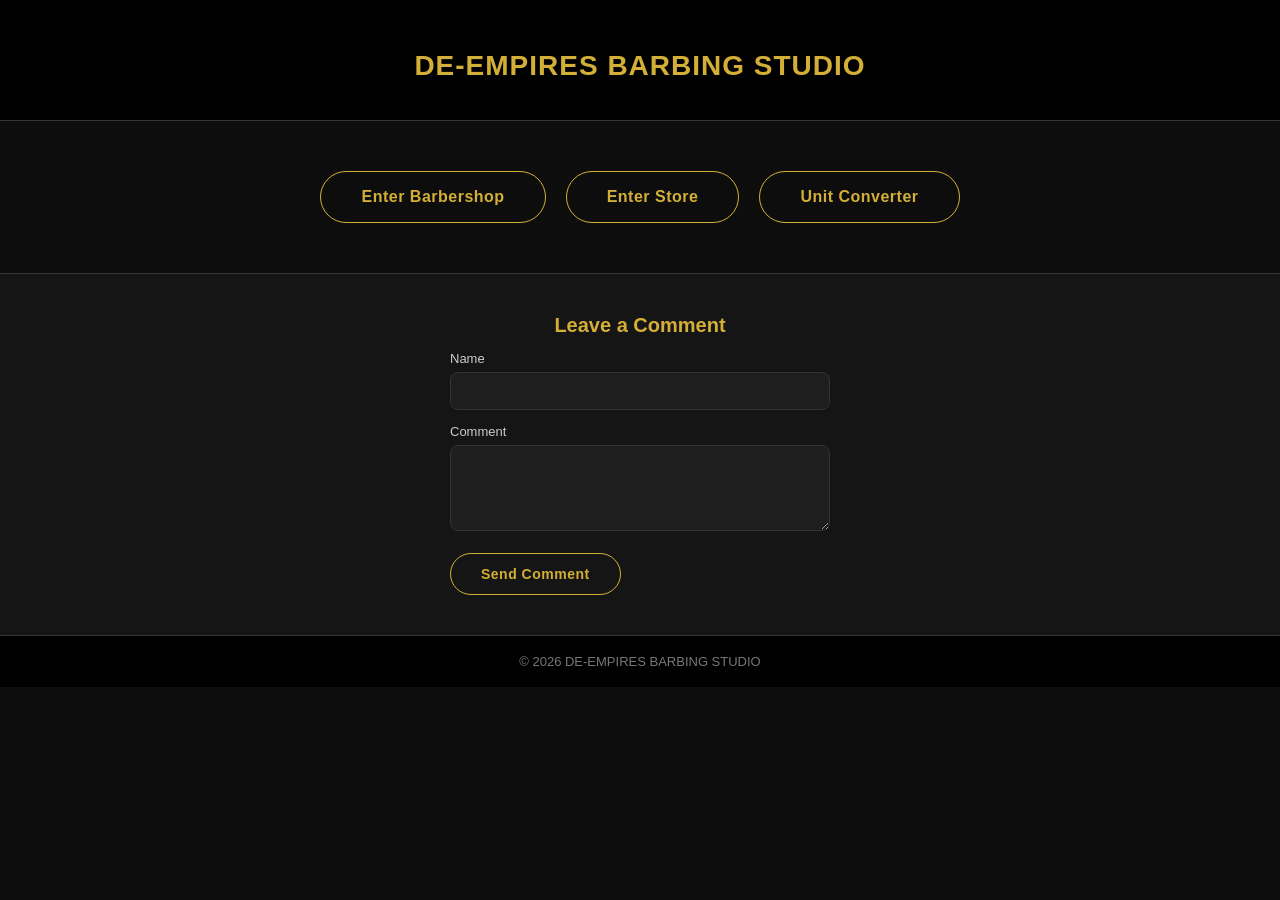
<file: index.html>
<!DOCTYPE html>
<html lang="en">
<head>
<meta charset="UTF-8">
<title>DE-EMPIRES | Welcome</title>
<link rel="stylesheet" href="landing-style.css">
</head>
<body>

<header>
  <h1>DE-EMPIRES BARBING STUDIO</h1>
</header>

<section class="nav-buttons">
  <a href="barbershop/index.html" class="btn big-btn">Enter Barbershop</a>
  <a href="store/index.html" class="btn big-btn">Enter Store</a>
  <a href="unit-converter" class="btn big-btn">Unit Converter</a>
</section>

<section class="comment-box">
  <h2>Leave a Comment</h2>
  <form action="https://formspree.io/f/xnjeqqeb" method="POST">
    <label for="commenterName">Name</label>
    <input type="text" id="commenterName" name="name" required>
    <label for="commentMsg">Comment</label>
    <textarea id="commentMsg" name="message" rows="4" required></textarea>
    <button type="submit" class="btn">Send Comment</button>
  </form>
</section>

<footer>
  <p>&copy; 2026 DE-EMPIRES BARBING STUDIO</p>
</footer>

</body>
</html>
</file>
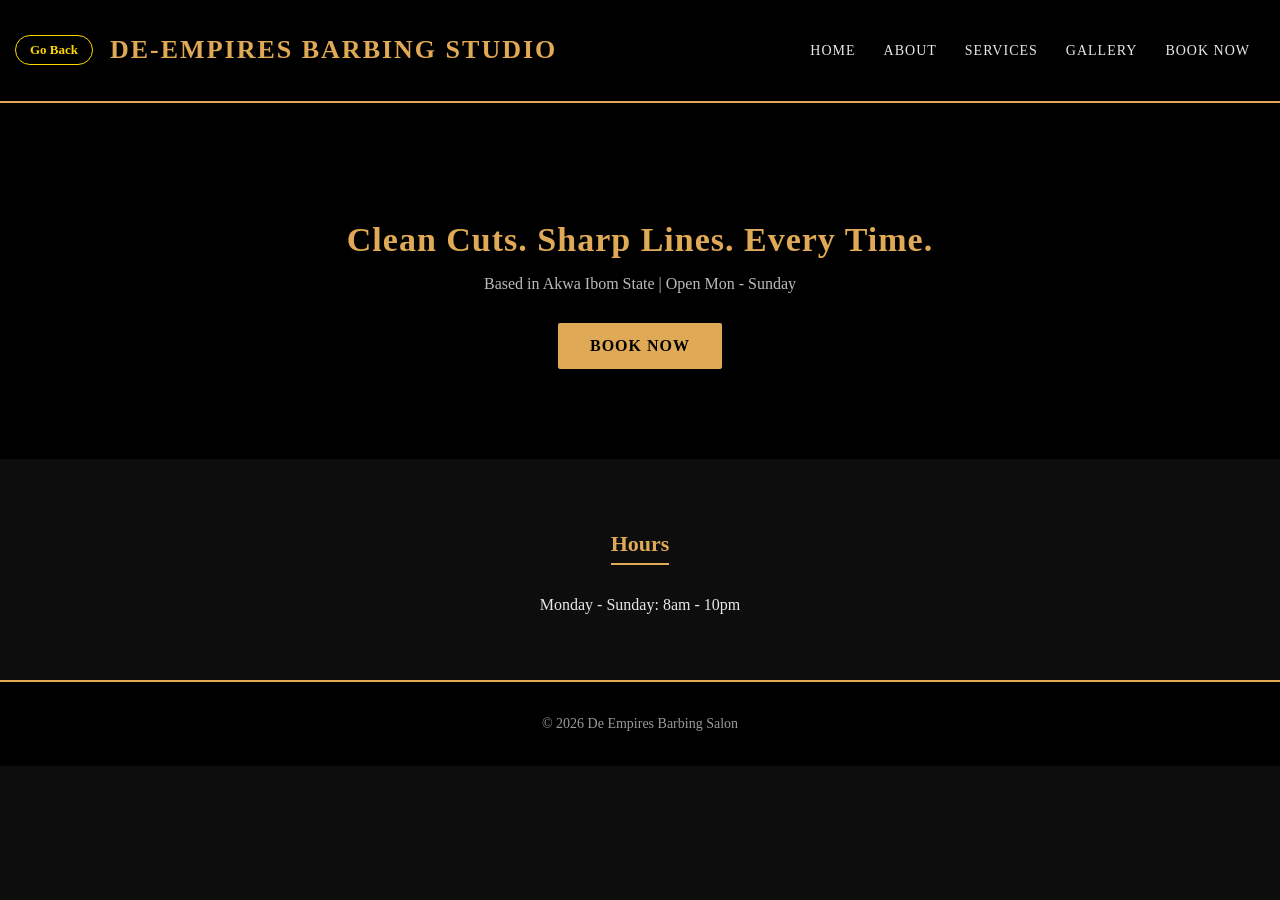
<file: barbershop/index.html>
<!DOCTYPE html>
<html lang="en">
<head>
<meta charset="UTF-8">
<title>DE-EMPIRES BARBING STUDIO</title>
<link rel="stylesheet" href="style.css">
</head>
<body>
<header>
  <a href="../index.html" class="back-btn">Go Back</a>
  <h1 style="margin-left: 80px;">DE-EMPIRES BARBING STUDIO</h1>
  <nav>
    <a href="index.html">Home</a>
    <a href="about.html">About</a>
    <a href="service.html">Services</a>
    <a href="gallery.html">Gallery</a>
    <a href="book.html">Book Now</a>
  </nav>
</header>

<section class="hero">
  <h2>Clean Cuts. Sharp Lines. Every Time.</h2>
  <p>Based in Akwa Ibom State | Open Mon - Sunday</p>
  <a href="book.html" class="btn">Book Now</a>
</section>

<section class="info">
  <h3>Hours</h3>
  <p>Monday - Sunday: 8am - 10pm</p>
</section>

<footer>
  <p>&copy; 2026 De Empires Barbing Salon</p>
</footer>
</body>
</html>
</file>
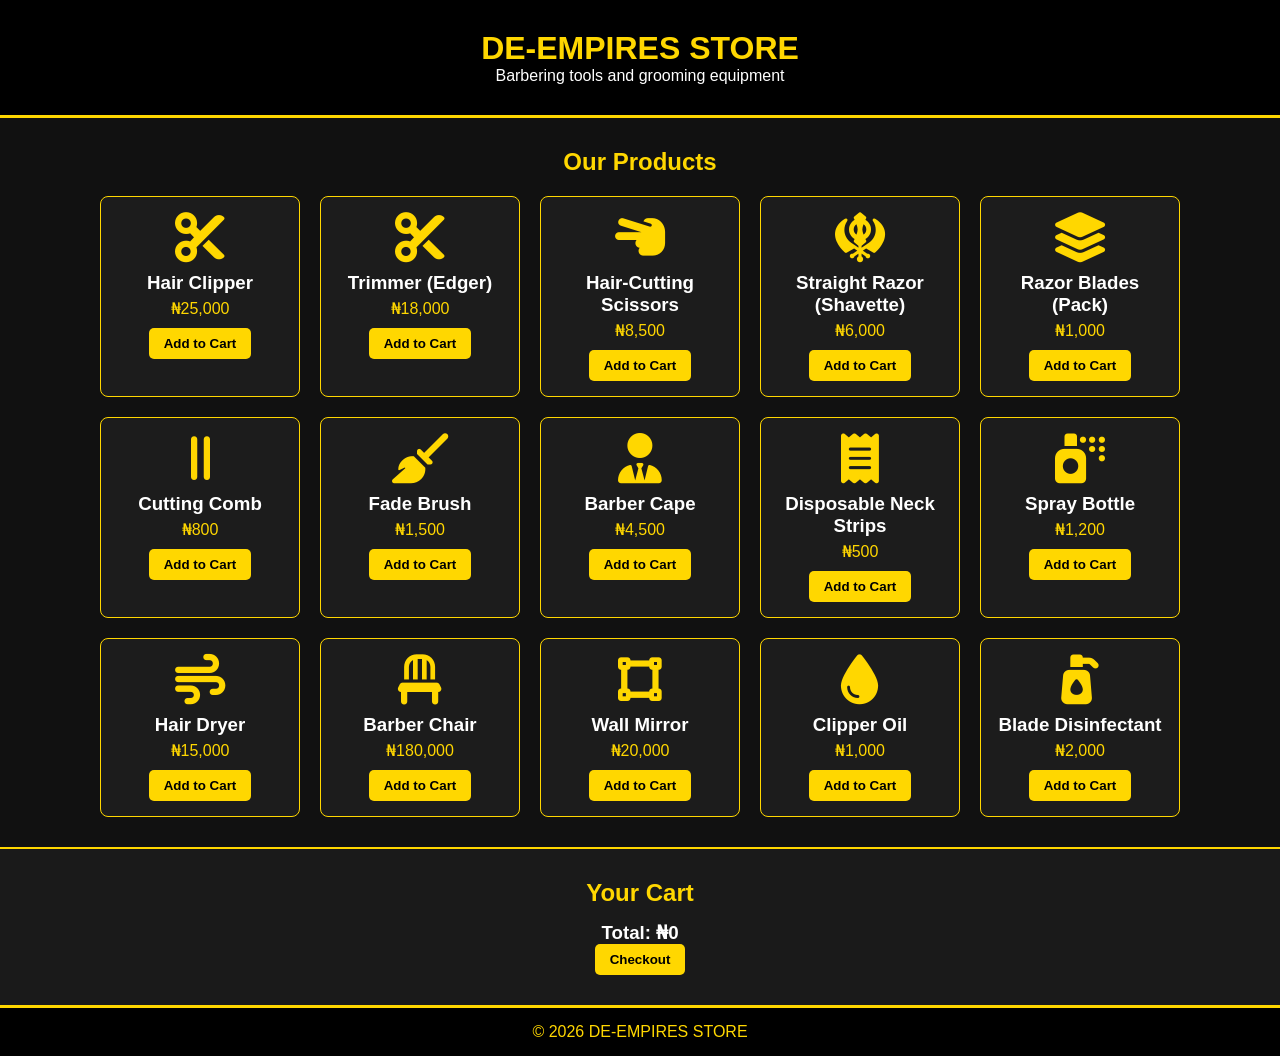
<file: store/index.html>
<!DOCTYPE html>
<html lang="en">
<head>
<meta charset="UTF-8">
<title>DE-EMPIRES STORE</title>
<link rel="stylesheet" href="style.css">
<link rel="stylesheet" href="https://cdnjs.cloudflare.com/ajax/libs/font-awesome/6.5.1/css/all.min.css">
</head>
<body>

<header>
  <h1>DE-EMPIRES STORE</h1>
  <p>Barbering tools and grooming equipment</p>
</header>

<section class="products">
  <h2>Our Products</h2>
  <div class="product-grid" id="productGrid">

    <div class="product-card">
      <i class="fa-solid fa-scissors product-icon"></i>
      <h3>Hair Clipper</h3>
      <p>₦25,000</p>
      <button class="add-btn" data-name="Hair Clipper" data-price="25000">Add to Cart</button>
    </div>

    <div class="product-card">
      <i class="fa-solid fa-cut product-icon"></i>
      <h3>Trimmer (Edger)</h3>
      <p>₦18,000</p>
      <button class="add-btn" data-name="Trimmer" data-price="18000">Add to Cart</button>
    </div>

    <div class="product-card">
      <i class="fa-solid fa-hand-scissors product-icon"></i>
      <h3>Hair-Cutting Scissors</h3>
      <p>₦8,500</p>
      <button class="add-btn" data-name="Hair-Cutting Scissors" data-price="8500">Add to Cart</button>
    </div>

    <div class="product-card">
      <i class="fa-solid fa-khanda product-icon"></i>
      <h3>Straight Razor (Shavette)</h3>
      <p>₦6,000</p>
      <button class="add-btn" data-name="Straight Razor" data-price="6000">Add to Cart</button>
    </div>

    <div class="product-card">
      <i class="fa-solid fa-layer-group product-icon"></i>
      <h3>Razor Blades (Pack)</h3>
      <p>₦1,000</p>
      <button class="add-btn" data-name="Razor Blades" data-price="1000">Add to Cart</button>
    </div>

    <div class="product-card">
      <i class="fa-solid fa-grip-lines-vertical product-icon"></i>
      <h3>Cutting Comb</h3>
      <p>₦800</p>
      <button class="add-btn" data-name="Cutting Comb" data-price="800">Add to Cart</button>
    </div>

    <div class="product-card">
      <i class="fa-solid fa-broom product-icon"></i>
      <h3>Fade Brush</h3>
      <p>₦1,500</p>
      <button class="add-btn" data-name="Fade Brush" data-price="1500">Add to Cart</button>
    </div>

    <div class="product-card">
      <i class="fa-solid fa-user-tie product-icon"></i>
      <h3>Barber Cape</h3>
      <p>₦4,500</p>
      <button class="add-btn" data-name="Barber Cape" data-price="4500">Add to Cart</button>
    </div>

    <div class="product-card">
      <i class="fa-solid fa-receipt product-icon"></i>
      <h3>Disposable Neck Strips</h3>
      <p>₦500</p>
      <button class="add-btn" data-name="Neck Strips" data-price="500">Add to Cart</button>
    </div>

    <div class="product-card">
      <i class="fa-solid fa-spray-can product-icon"></i>
      <h3>Spray Bottle</h3>
      <p>₦1,200</p>
      <button class="add-btn" data-name="Spray Bottle" data-price="1200">Add to Cart</button>
    </div>

    <div class="product-card">
      <i class="fa-solid fa-wind product-icon"></i>
      <h3>Hair Dryer</h3>
      <p>₦15,000</p>
      <button class="add-btn" data-name="Hair Dryer" data-price="15000">Add to Cart</button>
    </div>

    <div class="product-card">
      <i class="fa-solid fa-chair product-icon"></i>
      <h3>Barber Chair</h3>
      <p>₦180,000</p>
      <button class="add-btn" data-name="Barber Chair" data-price="180000">Add to Cart</button>
    </div>

    <div class="product-card">
      <i class="fa-solid fa-vector-square product-icon"></i>
      <h3>Wall Mirror</h3>
      <p>₦20,000</p>
      <button class="add-btn" data-name="Wall Mirror" data-price="20000">Add to Cart</button>
    </div>

    <div class="product-card">
      <i class="fa-solid fa-droplet product-icon"></i>
      <h3>Clipper Oil</h3>
      <p>₦1,000</p>
      <button class="add-btn" data-name="Clipper Oil" data-price="1000">Add to Cart</button>
    </div>

    <div class="product-card">
      <i class="fa-solid fa-pump-soap product-icon"></i>
      <h3>Blade Disinfectant</h3>
      <p>₦2,000</p>
      <button class="add-btn" data-name="Blade Disinfectant" data-price="2000">Add to Cart</button>
    </div>

  </div>
</section>

<section class="cart">
  <h2>Your Cart</h2>
  <ul id="cartList"></ul>
  <h3>Total: ₦<span id="cartTotal">0</span></h3>
  <button id="checkoutBtn" class="btn">Checkout</button>
</section>

<div id="checkoutForm" class="checkout-form hidden">
  <h2>Checkout</h2>
  <label for="custName">Full Name</label>
  <input type="text" id="custName" required>
  <label for="custPhone">Phone Number</label>
  <input type="tel" id="custPhone" required>
  <label for="custAddress">Delivery Address</label>
  <input type="text" id="custAddress" required>
  <button id="confirmOrderBtn" class="btn">Confirm Order</button>
</div>

<footer> 
  <p>&copy; 2026 DE-EMPIRES STORE</p>
</footer>

<script src="script.js"></script>
</body>
</html>
</file>
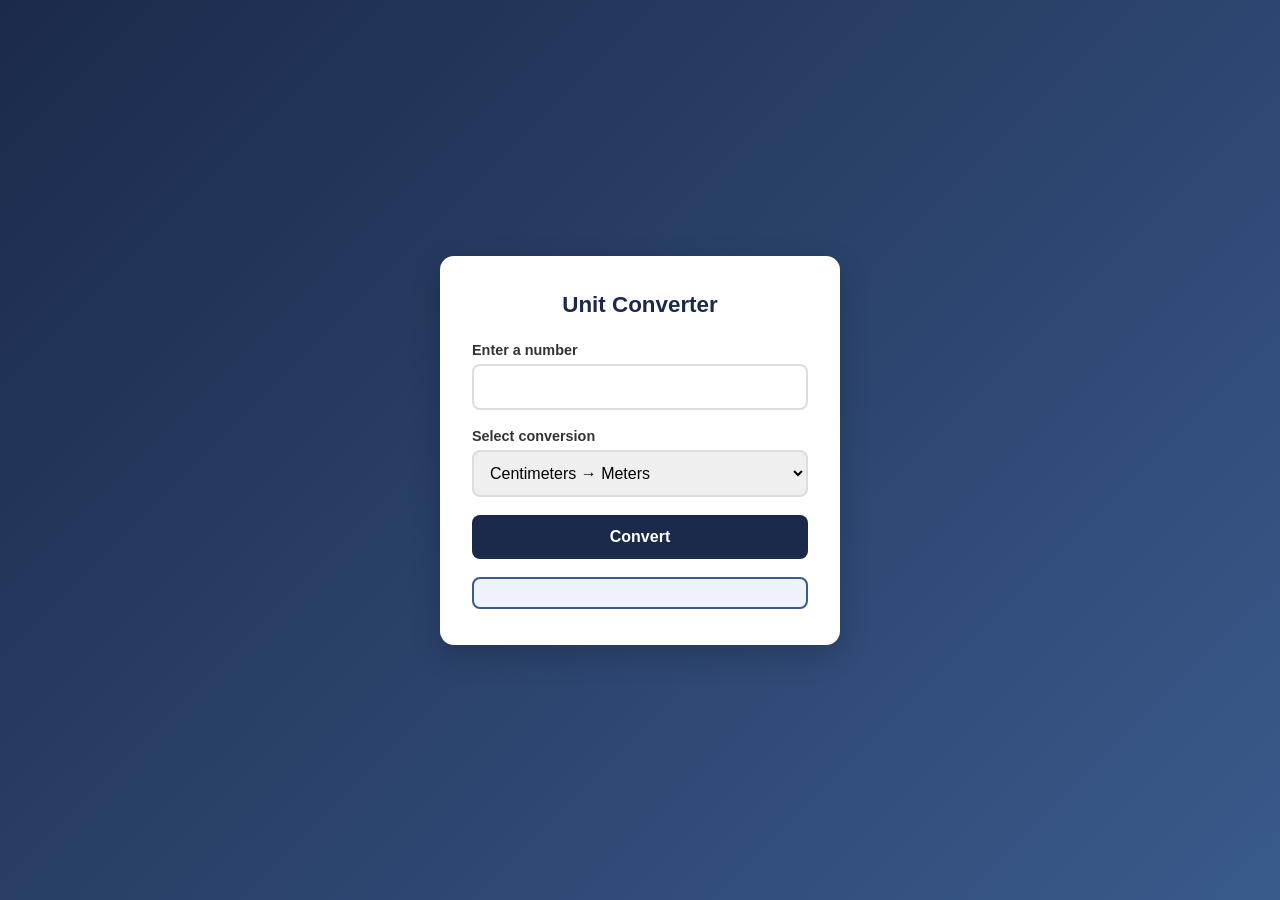
<file: unit-converter/index.html>
<!DOCTYPE html>
<html lang="en">
<head>
<meta charset="UTF-8">
<meta name="viewport" content="width=device-width, initial-scale=1.0">
<title>Unit Converter</title>
<link rel="stylesheet" href="style.css">
</head>
<body>

<div class="card">
  <h1>Unit Converter</h1>

  <label for="numberInput">Enter a number</label>
  <input type="number" id="numberInput" step="any">

  <label for="conversionType">Select conversion</label>
  <select id="conversionType">
    <option value="cm-to-m">Centimeters → Meters</option>
    <option value="km-to-m">Kilometers → Meters</option>
    <option value="kg-to-g">Kilograms → Grams</option>
  </select>

  <button onclick="convertValue()">Convert</button>

  <div class="result-box" id="resultBox"></div>
</div>

<script src="script.js"></script>
</body>
</html>
</file>
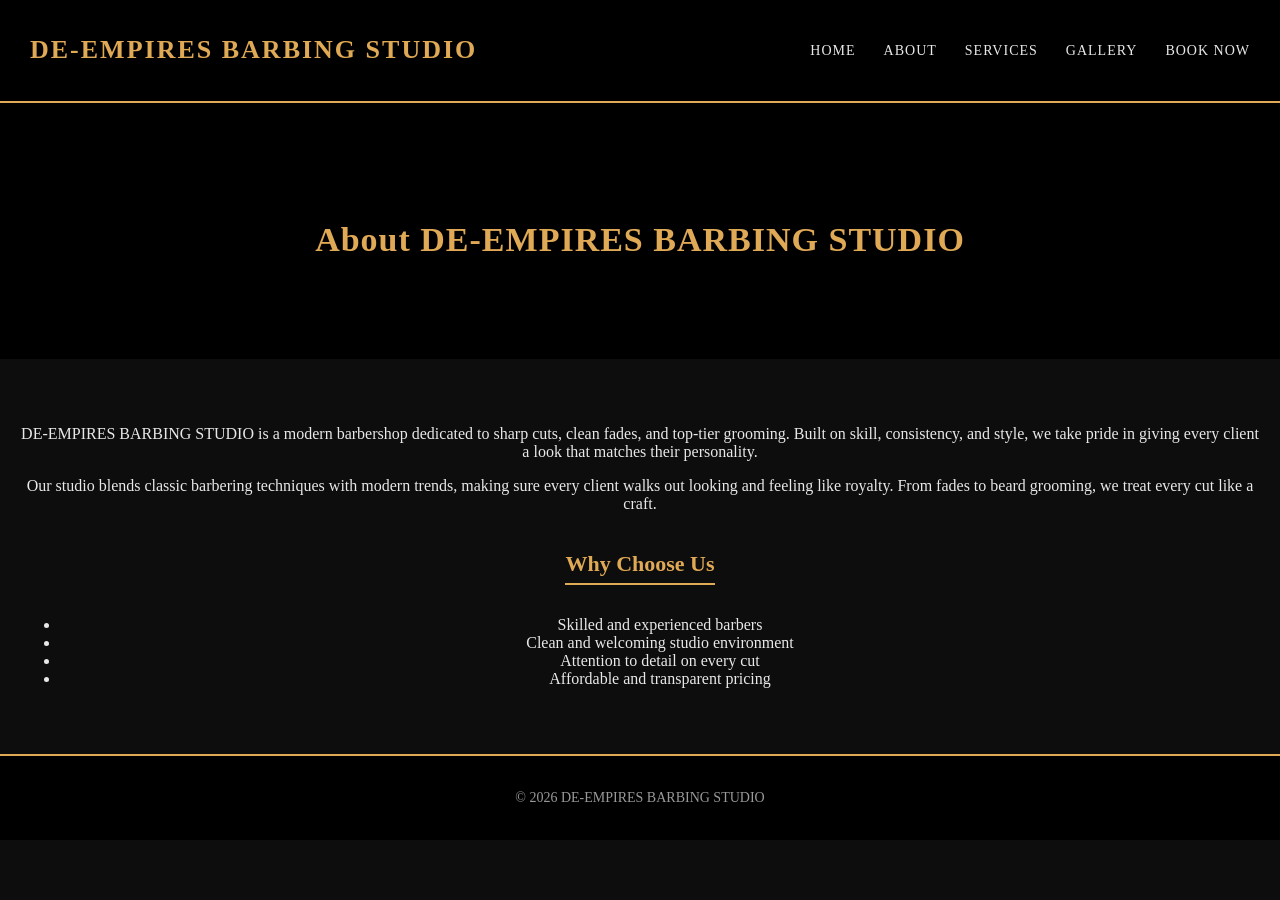
<file: barbershop/about.html>
<!DOCTYPE html>
<html lang="en">
<head>
<meta charset="UTF-8">
<title>About - DE-EMPIRES BARBING STUDIO</title>
<link rel="stylesheet" href="style.css">
</head>
<body>
<header>
  <h1>DE-EMPIRES BARBING STUDIO</h1>
  <nav>
    <a href="index.html">Home</a>
    <a href="about.html">About</a>
    <a href="service.html">Services</a>
    <a href="gallery.html">Gallery</a>
    <a href="book.html">Book Now</a>
  </nav>
</header>
<section class="hero">
  <h2>About DE-EMPIRES BARBING STUDIO</h2>
</section>
<section class="info">
  <p>
    DE-EMPIRES BARBING STUDIO is a modern barbershop dedicated to
    sharp cuts, clean fades, and top-tier grooming. Built on skill,
    consistency, and style, we take pride in giving every client
    a look that matches their personality.
  </p>

  <p>
    Our studio blends classic barbering techniques with modern trends,
    making sure every client walks out looking and feeling like royalty.
    From fades to beard grooming, we treat every cut like a craft.
  </p>

  <h3>Why Choose Us</h3>
  <ul>
    <li>Skilled and experienced barbers</li>
    <li>Clean and welcoming studio environment</li>
    <li>Attention to detail on every cut</li>
    <li>Affordable and transparent pricing</li>
  </ul>
</section>
<footer>
  <p>&copy; 2026 DE-EMPIRES BARBING STUDIO</p>
</footer>
</body>
</html>
</file>
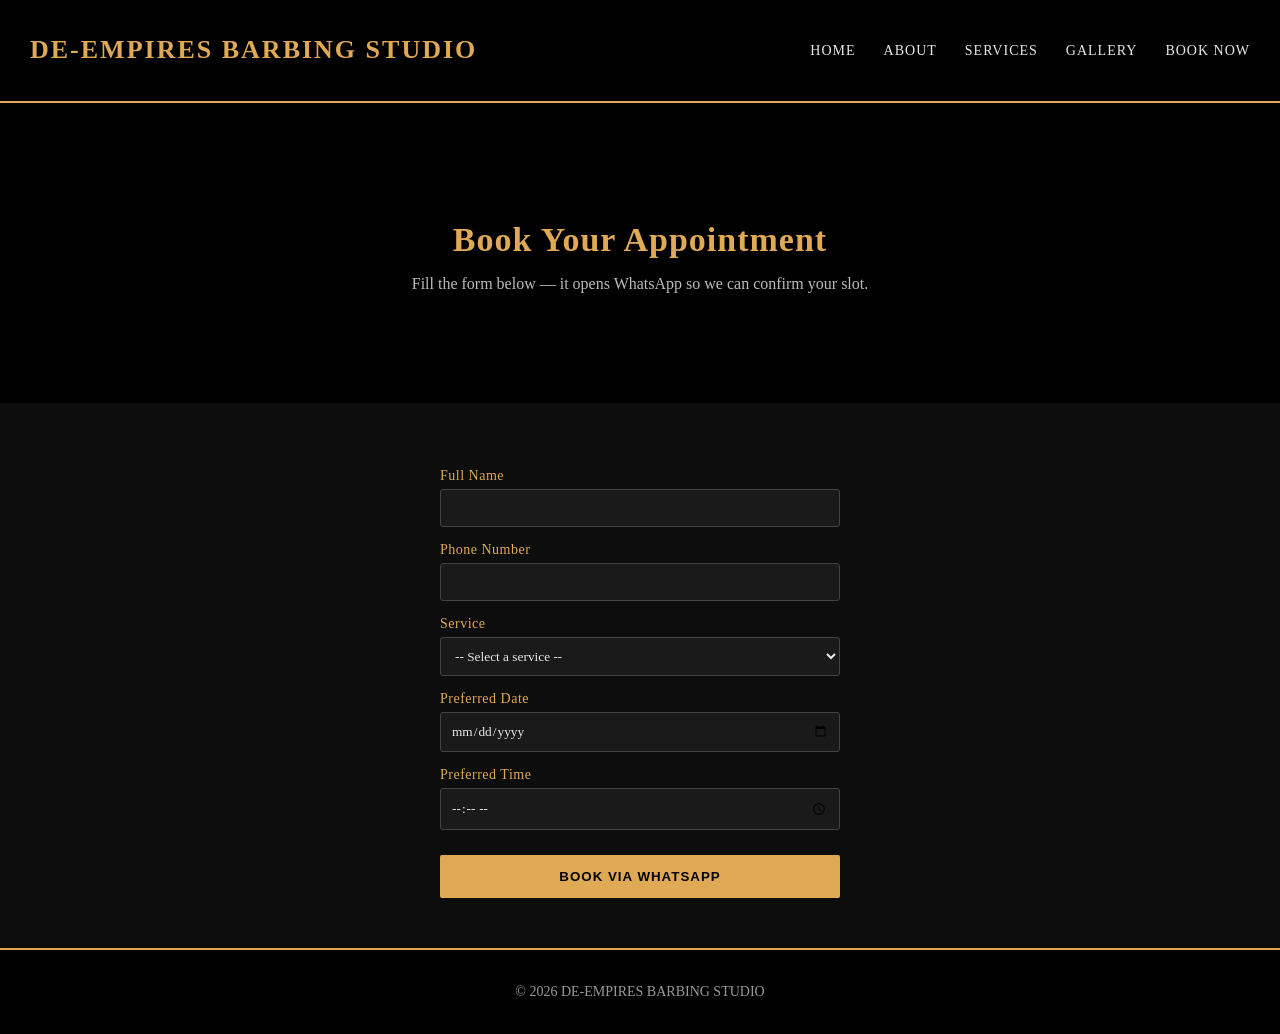
<file: barbershop/book.html>
<!DOCTYPE html>
<html lang="en">
<head>
<meta charset="UTF-8">
<title>Book Now - DE-EMPIRES BARBING STUDIO</title>
<link rel="stylesheet" href="style.css">
</head>
<body>
<header>
  <h1>DE-EMPIRES BARBING STUDIO</h1>
  <nav>
    <a href="index.html">Home</a>
    <a href="about.html">About</a>
    <a href="service.html">Services</a>
    <a href="gallery.html">Gallery</a>
    <a href="book.html">Book Now</a>
  </nav>
</header>
<section class="hero">
  <h2>Book Your Appointment</h2>
  <p>Fill the form below — it opens WhatsApp so we can confirm your slot.</p>
</section>
<section class="info">
  <form class="booking-form" id="bookingForm">
    <label for="name">Full Name</label>
    <input type="text" id="name" required>
    <label for="phone">Phone Number</label>
    <input type="tel" id="phone" required>
    <label for="service">Service</label>
    <select id="service" required>
      <option value="">-- Select a service --</option>
      <option value="Low Cut">Low Cut - ₦1,500</option>
      <option value="Fade">Fade - ₦2,000</option>
      <option value="Beard Trim">Beard Trim - ₦1,000</option>
      <option value="Fade + Beard Combo">Fade + Beard Combo - ₦2,800</option>
      <option value="Kids Cut">Kids Cut - ₦1,200</option>
      <option value="Line Up">Line Up / Edge Up - ₦700</option>
    </select>
    <label for="date">Preferred Date</label>
    <input type="date" id="date" required>
    <label for="time">Preferred Time</label>
    <input type="time" id="time" required>
    <button type="submit" class="btn">Book via WhatsApp</button>
  </form>
</section>
<footer>
  <p>&copy; 2026 DE-EMPIRES BARBING STUDIO</p>
</footer>
<script>
  document.getElementById('bookingForm').addEventListener('submit', function(e) {
    e.preventDefault();
    var name = document.getElementById('name').value;
    var phone = document.getElementById('phone').value;
    var service = document.getElementById('service').value;
    var date = document.getElementById('date').value;
    var time = document.getElementById('time').value;
    var whatsappNumber = "2349161718660"; // replace with your real WhatsApp number
    var message = "Hello DE-EMPIRES, I'd like to book an appointment.%0A" +
                  "Name: " + name + "%0A" +
                  "Phone: " + phone + "%0A" +
                  "Service: " + service + "%0A" +
                  "Date: " + date + "%0A" +
                  "Time: " + time;
    var url = "https://wa.me/" + whatsappNumber + "?text=" + message;
    window.open(url, "_blank");
  });
</script>
</body>
</html>
</file>
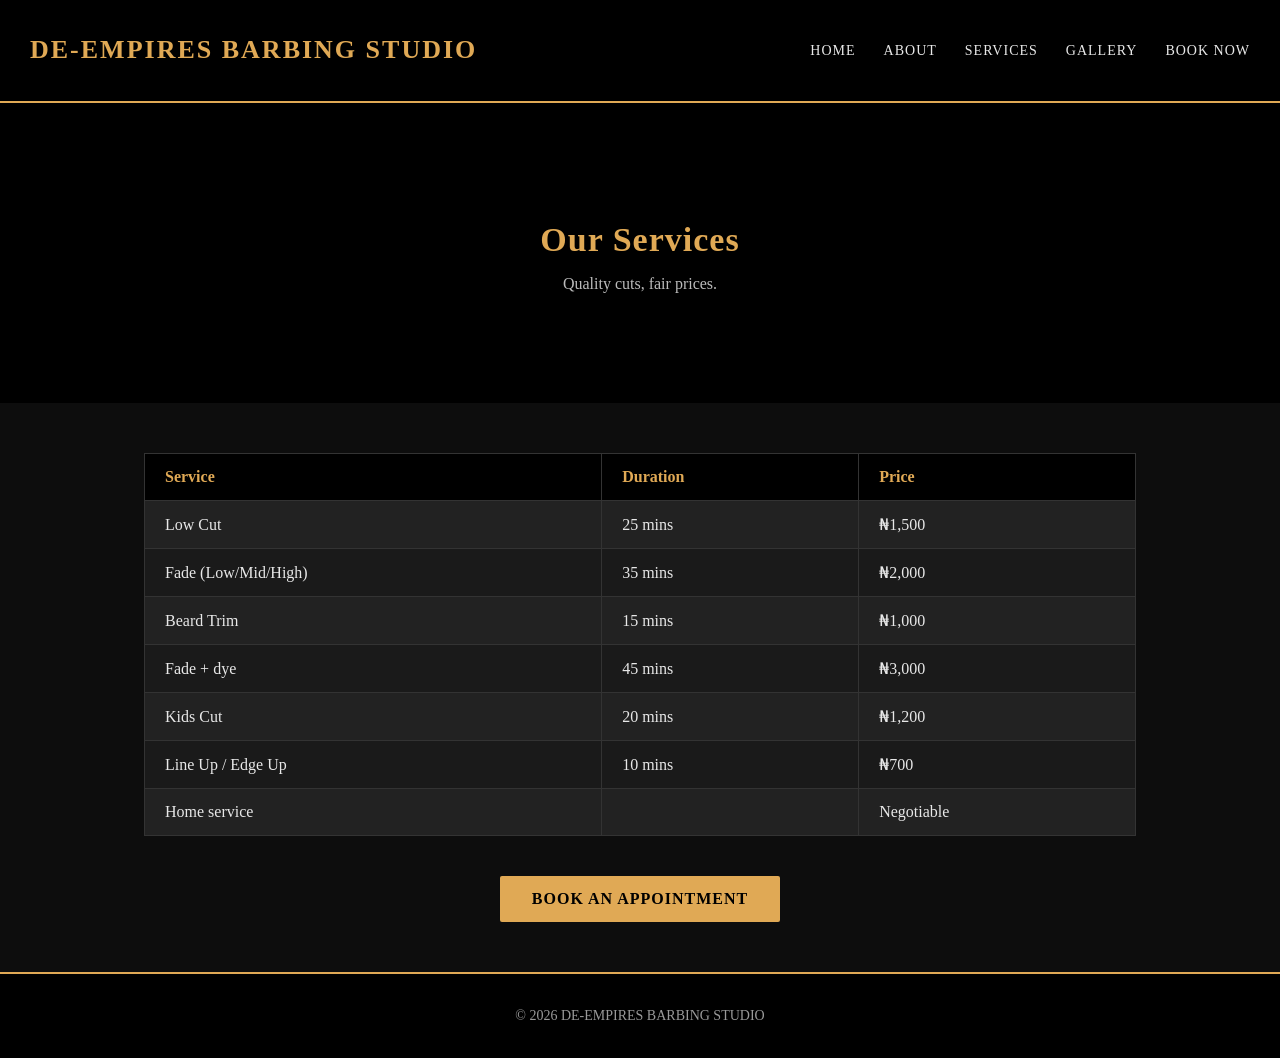
<file: barbershop/service.html>
<!DOCTYPE html>
<html lang="en">
<head>
<meta charset="UTF-8">
<title>Services - DE-EMPIRES BARBING STUDIO</title>
<link rel="stylesheet" href="style.css">
</head>
<body>
<header>
  <h1>DE-EMPIRES BARBING STUDIO</h1>
  <nav>
    <a href="index.html">Home</a>
    <a href="about.html">About</a>
    <a href="service.html">Services</a>
    <a href="gallery.html">Gallery</a>
    <a href="book.html">Book Now</a>
  </nav>
</header>
<section class="hero">
  <h2>Our Services</h2>
  <p>Quality cuts, fair prices.</p>
</section>
<section class="info">
  <table class="price-table">
    <tr>
      <th>Service</th>
      <th>Duration</th>
      <th>Price</th>
    </tr>
    <tr>
      <td>Low Cut</td>
      <td>25 mins</td>
      <td>₦1,500</td>
    </tr>
    <tr>
      <td>Fade (Low/Mid/High)</td>
      <td>35 mins</td>
      <td>₦2,000</td>
    </tr>
    <tr>
      <td>Beard Trim</td>
      <td>15 mins</td>
      <td>₦1,000</td>
    </tr>
    <tr>
      <td>Fade + dye</td>
      <td>45 mins</td>
      <td>₦3,000</td>
    </tr>
    <tr>
      <td>Kids Cut</td>
      <td>20 mins</td>
      <td>₦1,200</td>
    </tr>
    <tr>
      <td>Line Up / Edge Up</td>
      <td>10 mins</td>
      <td>₦700</td>
    </tr>
    <tr>
      <td>Home service</td>
      <td> </td>
      <td>Negotiable</td>
    </tr>
  </table>
  <a href="book.html" class="btn">Book an Appointment</a>
</section>
<footer>
  <p>&copy; 2026 DE-EMPIRES BARBING STUDIO</p>
</footer>
</body>
</html>
</file>
<file: landing-style.css>
* {
  box-sizing: border-box;
  margin: 0;
  padding: 0;
  font-family: 'Segoe UI', Arial, sans-serif;
}

body {
  background-color: #0d0d0d;
  color: #f0f0f0;
  text-align: center;
}

header {
  background-color: #000;
  padding: 50px 10px 30px;
  border-bottom: 1px solid #333;
}

header h1 {
  color: #d4af37;
  font-size: 28px;
  margin-bottom: 8px;
  letter-spacing: 1px;
}

header p {
  color: #aaa;
  font-size: 14px;
}

.nav-buttons {
  padding: 50px 20px;
  display: flex;
  justify-content: center;
  gap: 20px;
  flex-wrap: wrap;
}

.btn {
  background-color: transparent;
  color: #d4af37;
  border: 1.5px solid #d4af37;
  padding: 12px 30px;
  border-radius: 50px;
  cursor: pointer;
  font-weight: 600;
  font-size: 14px;
  text-decoration: none;
  display: inline-block;
  letter-spacing: 0.5px;
  transition: all 0.25s ease;
}

.btn:hover {
  background-color: #d4af37;
  color: #000;
  transform: translateY(-3px);
  box-shadow: 0 6px 14px rgba(212, 175, 55, 0.35);
}

.big-btn {
  padding: 16px 40px;
  font-size: 16px;
}

.comment-box {
  background-color: #151515;
  padding: 40px 20px;
  border-top: 1px solid #333;
}

.comment-box h2 {
  color: #d4af37;
  font-size: 20px;
  margin-bottom: 8px;
}

.comment-box p {
  margin-bottom: 20px;
  color: #999;
  font-size: 14px;
}

.comment-box form {
  max-width: 380px;
  margin: 0 auto;
  text-align: left;
}

.comment-box label {
  display: block;
  margin-top: 14px;
  color: #ccc;
  font-size: 13px;
}

.comment-box input, .comment-box textarea {
  width: 100%;
  padding: 10px;
  margin-top: 6px;
  border-radius: 8px;
  border: 1px solid #333;
  background-color: #1e1e1e;
  color: #fff;
  font-size: 14px;
}

.comment-box input:focus, .comment-box textarea:focus {
  outline: none;
  border-color: #d4af37;
}

.comment-box button {
  margin-top: 18px;
}

footer {
  padding: 18px;
  background-color: #000;
  border-top: 1px solid #333;
  color: #777;
  font-size: 13px;
}
</file>
<file: barbershop/style.css>
body {
  font-family: 'Georgia', serif;
  margin: 0;
  padding: 0;
  background: #0d0d0d;
  color: #e8e8e8;
  min-height: 100vh;
}

header {
  background: #000000;
  color: #e0a955;
  padding: 18px 30px;
  display: flex;
  justify-content: space-between;
  align-items: center;
  border-bottom: 2px solid #e0a955;
}

header h1 {
  margin: 10;
  font-size: 26px;
  letter-spacing: 2px;
  color: #e0a955;
}

nav a {
  color: #e8e8e8;
  margin-left: 24px;
  text-decoration: none;
  font-size: 14px;
  letter-spacing: 1px;
  text-transform: uppercase;
}

nav a:hover {
  color: #e0a955;
}

.hero {
  text-align: center;
  padding: 90px 20px;
  background: #000000;
  color: white;
}

.hero h2 {
  font-size: 34px;
  margin-bottom: 10px;
  color: #e0a955;
  letter-spacing: 1px;
}

.hero p {
  color: #bbb;
  margin-bottom: 20px;
}

.btn {
  display: inline-block;
  margin-top: 10px;
  padding: 14px 32px;
  background: #e0a955;
  color: #000;
  text-decoration: none;
  font-weight: bold;
  letter-spacing: 1px;
  text-transform: uppercase;
  border-radius: 2px;
  transition: 0.2s ease;
}

.btn:hover {
  background: #c9903f;
}

.info {
  text-align: center;
  padding: 50px 20px;
  background: #0d0d0d;
}

.info h3 {
  font-size: 22px;
  color: #e0a955;
  border-bottom: 2px solid #e0a955;
  display: inline-block;
  padding-bottom: 6px;
  margin-bottom: 15px;
}

footer {
  text-align: center;
  padding: 20px;
  background: #000000;
  color: #999;
  font-size: 14px;
  border-top: 2px solid #e0a955;
}

.price-table {
  width: 80%;
  margin: 0 auto 30px auto;
  border-collapse: collapse;
  background: #1a1a1a;
}

.price-table th, .price-table td {
  padding: 14px 20px;
  border: 1px solid #333;
  text-align: left;
  color: #e8e8e8;
}

.price-table th {
  background: #000000;
  color: #e0a955;
}

.price-table tr:nth-child(even) {
  background: #222;
}

.price-table tr:hover {
  background: #2a2a2a;
}

.booking-form {
  max-width: 400px;
  margin: 0 auto;
  text-align: left;
  display: flex;
  flex-direction: column;
}

.booking-form label {
  color: #e0a955;
  margin-top: 15px;
  margin-bottom: 5px;
  font-size: 14px;
  letter-spacing: 0.5px;
}

.booking-form input,
.booking-form select {
  padding: 10px;
  border: 1px solid #444;
  background: #1a1a1a;
  color: #e8e8e8;
  border-radius: 3px;
  font-family: 'Georgia', serif;
}
header {
  position: relative;
}

.back-btn {
  position: absolute;
  left: 15px;
  background-color: transparent;
  color: gold;
  border: 1px solid gold;
  padding: 6px 14px;
  border-radius: 20px;
  text-decoration: none;
  font-size: 13px;
  font-weight: bold;
}

.back-btn:hover {
  background-color: gold;
  color: #000;
}

.booking-form input:focus,
.booking-form select:focus {
  outline: none;
  border-color: #e0a955;
}

.booking-form button {
  margin-top: 25px;
  border: none;
  cursor: pointer;
}
</file>
<file: store/style.css>
* {
  box-sizing: border-box;
  margin: 0;
  padding: 0;
  font-family: Arial, sans-serif;
}

body {
  background-color: #111;
  color: #fff;
}

header {
  background-color: #000;
  text-align: center;
  padding: 30px 10px;
  border-bottom: 3px solid gold;
}

header h1 {
  color: gold;
}

.products {
  padding: 30px;
  text-align: center;
}

.products h2 {
  color: gold;
  margin-bottom: 20px;
}

.product-grid {
  display: flex;
  flex-wrap: wrap;
  justify-content: center;
  gap: 20px;
}

.product-card {
  background-color: #1c1c1c;
  border: 1px solid gold;
  border-radius: 8px;
  padding: 15px;
  width: 200px;
  text-align: center;
}

.product-icon {
  font-size: 50px;
  color: gold;
  margin-bottom: 10px;
  display: block;
}

.product-card h3 {
  color: #fff;
  margin-bottom: 5px;
}

.product-card p {
  color: gold;
  margin-bottom: 10px;
}

.add-btn, .btn {
  background-color: gold;
  color: #000;
  border: none;
  padding: 8px 15px;
  border-radius: 5px;
  cursor: pointer;
  font-weight: bold;
}

.add-btn:hover, .btn:hover {
  background-color: #e6c200;
}

.cart {
  background-color: #1a1a1a;
  padding: 30px;
  text-align: center;
  border-top: 2px solid gold;
}

.cart h2 {
  color: gold;
  margin-bottom: 15px;
}

#cartList {
  list-style: none;
  max-width: 400px;
  margin: 0 auto 15px auto;
  text-align: left;
}

#cartList li {
  background-color: #2a2a2a;
  margin-bottom: 8px;
  padding: 10px;
  border-radius: 5px;
  display: flex;
  justify-content: space-between;
  align-items: center;
}

#cartList button {
  background-color: crimson;
  color: #fff;
  border: none;
  padding: 4px 10px;
  border-radius: 4px;
  cursor: pointer;
}

.checkout-form {
  background-color: #1c1c1c;
  border: 1px solid gold;
  max-width: 400px;
  margin: 20px auto;
  padding: 20px;
  border-radius: 8px;
  text-align: center;
}

.checkout-form label {
  display: block;
  text-align: left;
  margin-top: 10px;
  color: gold;
}

.checkout-form input {
  width: 100%;
  padding: 8px;
  margin-top: 5px;
  border-radius: 4px;
  border: none;
}
header {
  position: relative;
}

.back-btn {
  position: absolute;
  top: 15px;
  left: 15px;
  background-color: transparent;
  color: gold;
  border: 1px solid gold;
  padding: 6px 14px;
  border-radius: 20px;
  text-decoration: none;
  font-size: 13px;
  font-weight: bold;
}

.back-btn:hover {
  background-color: gold;
  color: #000;
}

.hidden {
  display: none;
}

footer {
  text-align: center;
  padding: 15px;
  background-color: #000;
  border-top: 3px solid gold;
  color: gold;
}
</file>
<file: unit-converter/style.css>
* { box-sizing: border-box; margin: 0; padding: 0; }

body {
  font-family: 'Segoe UI', Arial, sans-serif;
  background: linear-gradient(135deg, #1b2a4a, #3a5a8c);
  min-height: 100vh;
  display: flex;
  align-items: center;
  justify-content: center;
  padding: 20px;
}

.card {
  background: #fff;
  border-radius: 14px;
  padding: 36px 32px;
  width: 100%;
  max-width: 400px;
  box-shadow: 0 10px 30px rgba(0,0,0,0.2);
}

h1 {
  text-align: center;
  font-size: 1.4rem;
  color: #1b2a4a;
  margin-bottom: 24px;
}

label {
  display: block;
  font-size: 0.9rem;
  font-weight: 600;
  color: #333;
  margin-bottom: 6px;
}

input[type="number"], select {
  width: 100%;
  padding: 12px;
  border: 2px solid #ddd;
  border-radius: 8px;
  font-size: 1rem;
  margin-bottom: 18px;
  outline: none;
  transition: border-color 0.2s;
}

input[type="number"]:focus, select:focus {
  border-color: #1b2a4a;
}

button {
  width: 100%;
  padding: 13px;
  background: #1b2a4a;
  color: #fff;
  border: none;
  border-radius: 8px;
  font-size: 1rem;
  font-weight: 600;
  cursor: pointer;
  margin-bottom: 18px;
  transition: background 0.2s;
}

button:hover {
  background: #12203a;
}

.result-box {
  background: #eef2fa;
  border: 2px solid #3a5a8c;
  border-radius: 8px;
  padding: 14px;
  text-align: center;
  font-size: 1.1rem;
  font-weight: 600;
  color: #1b2a4a;
  min-height: 24px;
}

.error {
  color: #c0392b;
  border-color: #c0392b;
  background: #fdf0ef;
}
</file>
